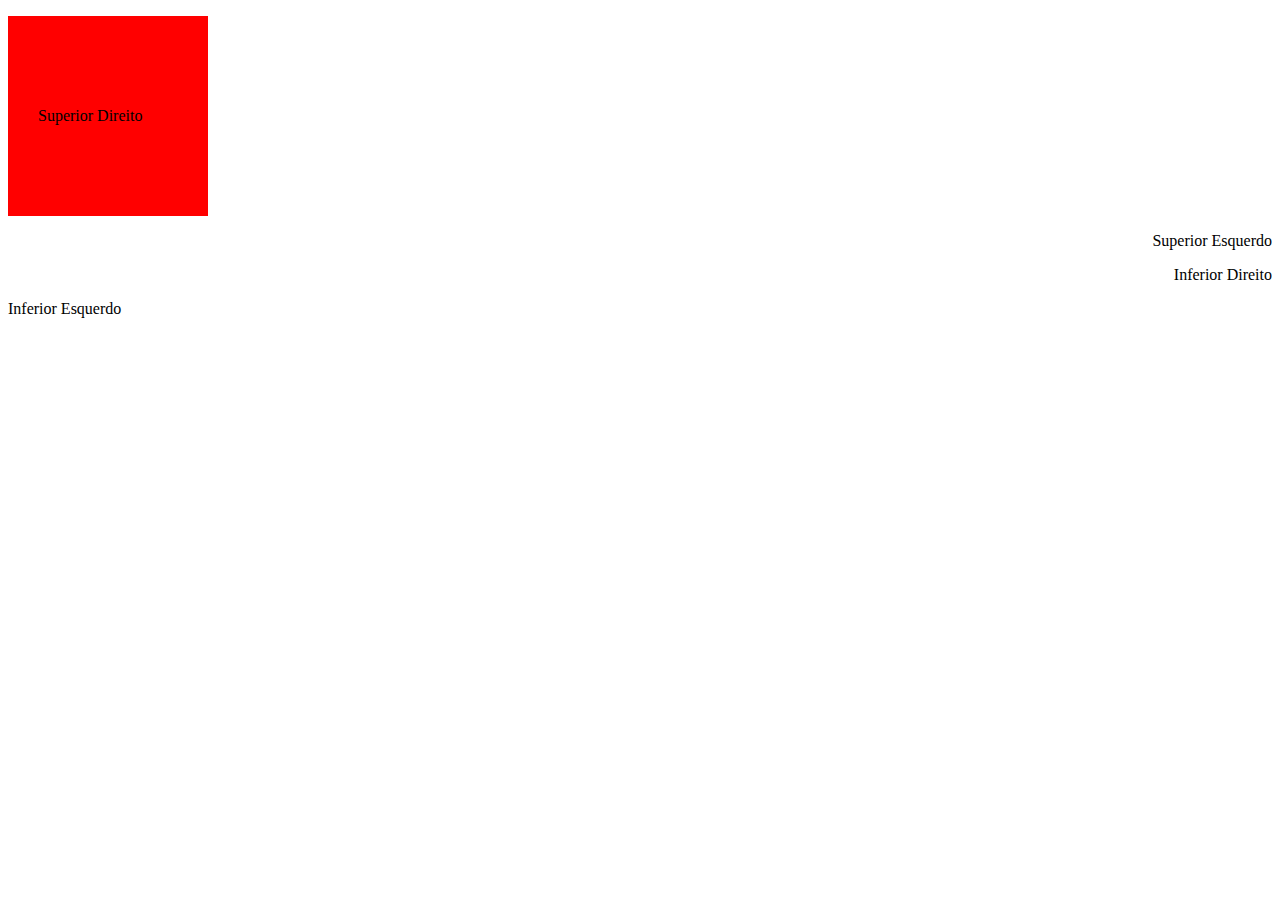
<file: AtividadesHTML/index.html>
<!DOCTYPE html>
<html lang="pt-br">

<head>
    <meta charset="UTF-8">
    <meta http-equiv="X-UA-Compatible" content="IE=edge">
    <meta name="viewport" content="width=device-width, initial-scale=1.0">
    <link rel="stylesheet" href="style.css">
    <title>Exercicio1</title>
</head>

<body>
    <div>
        <p class="sDireita">Superior Direito</p>
        <p class="sEsquerda">Superior Esquerdo</p>
        <p class="iDireita">Inferior Direito</p>
        <p class="iEsquerda">Inferior Esquerdo</p>
    </div>

</body>

</html>
</file>
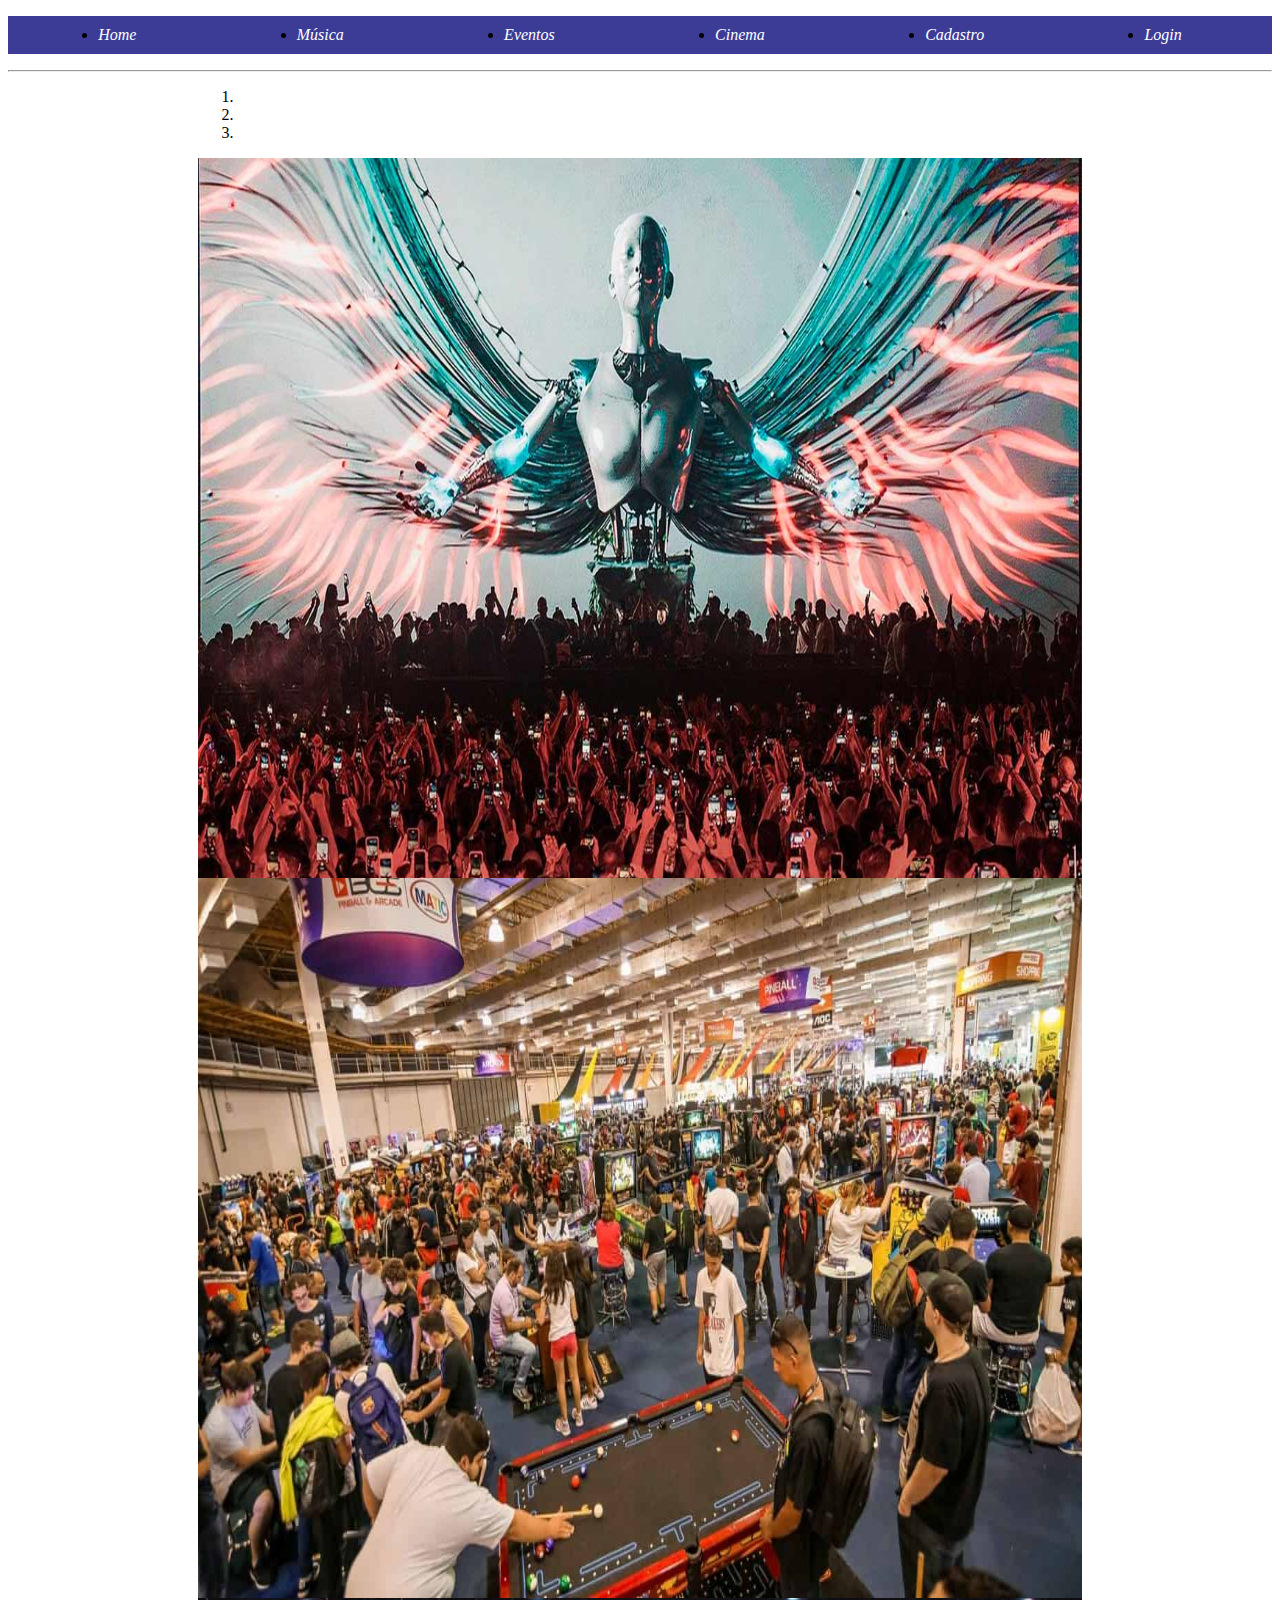
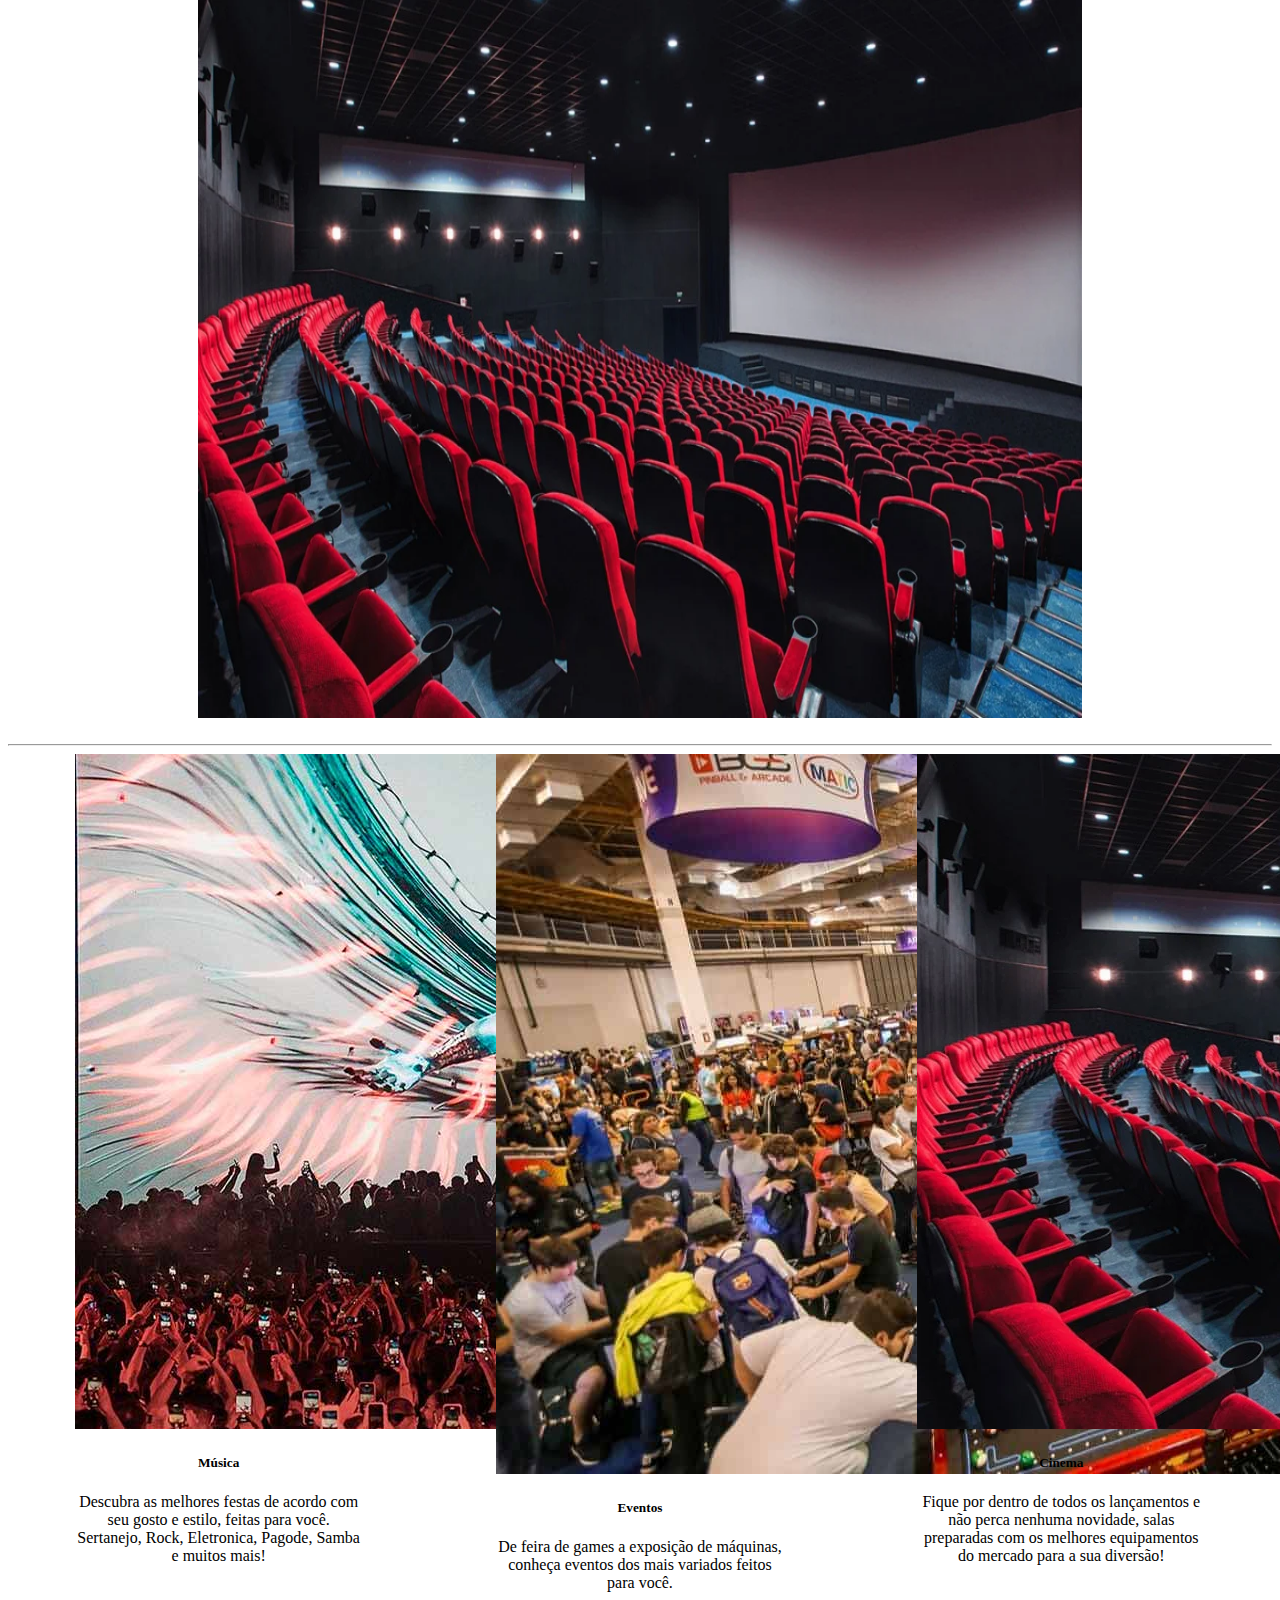
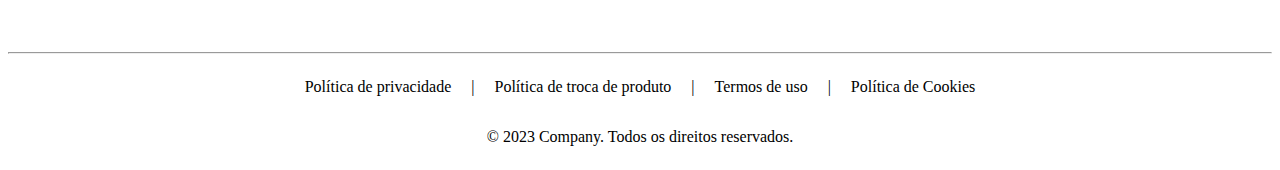
<file: ProjetoLMR/index.html>
<!DOCTYPE html>
<html lang="pt-br">

<head>
    <meta charset="UTF-8">
    <meta http-equiv="X-UA-Compatible" content="IE=edge">
    <meta name="viewport" content="width=device-width, initial-scale=1.0">
    <link rel="stylesheet" href="https://stackpath.bootstrapcdn.com/bootstrap/4.1.3/css/bootstrap.min.css"
        integrity="sha384-MCw98/SFnGE8fJT3GXwEOngsV7Zt27NXFoaoApmYm81iuXoPkFOJwJ8ERdknLPMO" crossorigin="anonymous">
    <link rel="stylesheet" href="style.css">
    <title>Projeto LMR</title>
</head>

<body>

    <ul class="nav">
        <li class="nav-item">
            <a href="index.html">Home</a>
        </li>
        <li class="nav-item">
            <a href="musica.html">Música</a>
        </li>
        <li class="nav-item">
            <a href="eventos.html">Eventos</a>
        </li>
        <li class="nav-item">
            <a href="cinema.html">Cinema</a>
        </li>
        <li class="nav-item">
            <a href="cadastro.html">Cadastro</a>
        </li>
        <li class="nav-item">
            <a href="login.html">Login</a>
        </li>
    </ul>
    <hr>
    <div class="carrosel">
        <div id="carouselExampleIndicators" class="carousel slide" data-ride="carousel">
            <ol class="carousel-indicators">
                <li data-target="#carouselExampleIndicators" data-slide-to="0" class="active"></li>
                <li data-target="#carouselExampleIndicators" data-slide-to="1"></li>
                <li data-target="#carouselExampleIndicators" data-slide-to="2"></li>
            </ol>
            <div class="carousel-inner">
                <div class="carousel-item active">
                    <img class="d" src="img/afterlife.jpg" alt="Primeiro Slide">
                </div>
                <div class="carousel-item">
                    <img class="d" src="img/bgs.jpeg" alt="Segundo Slide">
                </div>
                <div class="carousel-item">
                    <img class="d" src="img/cinema.webp" alt="Terceiro Slide">
                </div>
            </div>
            <a class="carousel-control-prev" href="#carouselExampleIndicators" role="button" data-slide="prev">
                <span class="carousel-control-prev-icon" aria-hidden="true"></span>
                <span class="sr-only">Anterior</span>
            </a>
            <a class="carousel-control-next" href="#carouselExampleIndicators" role="button" data-slide="next">
                <span class="carousel-control-next-icon" aria-hidden="true"></span>
                <span class="sr-only">Próximo</span>
            </a>
        </div>
    </div>

    <hr>
    <div class="cards">
        <div class="card" style="width: 18rem;">
            <img class="card-img-top" src="img/afterlife.jpg" alt="Imagem de capa do card">
            <div class="card-body">
                <h5 class="card-title">Música</h5>
                <p class="card-text">Descubra as melhores festas de acordo com seu gosto e estilo, feitas para você.
                    Sertanejo, Rock, Eletronica, Pagode, Samba e muitos mais!</p><br>
                <a href="musica.html" class="btn btn-primary">Saiba mais</a>
            </div>
        </div>
        <div class="card" style="width: 18rem;">
            <img class="card-img-top" src="img/bgs.jpeg" alt="Imagem de capa do card">
            <div class="card-body">
                <h5 class="card-title">Eventos</h5>
                <p class="card-text">De feira de games a exposição de máquinas, conheça eventos dos mais variados feitos
                    para você.</p><br>
                <a href="eventos.html" class="btn btn-primary">Saiba mais</a>
            </div>
        </div>
        <div class="card" style="width: 18rem;">
            <img class="card-img-top" src="img/cinema.webp" alt="Imagem de capa do card">
            <div class="card-body">
                <h5 class="card-title">Cinema</h5>
                <p class="card-text">Fique por dentro de todos os lançamentos e não perca nenhuma novidade, salas
                    preparadas com os melhores equipamentos do mercado para a sua diversão!</p><br>
                <a href="cinema.html" class="btn btn-primary">Saiba mais</a>
            </div>
        </div>
    </div>
    <hr>
    <div class="lower">
        <p>Política de privacidade</p>
        <p>|</p>
        <p>Política de troca de produto</p>
        <p>|</p>
        <p>Termos de uso</p>
        <p>|</p>
        <p>Política de Cookies</p>
    </div>
    <div class="lower1">
        <p>© 2023 Company. Todos os direitos reservados.</p>
    </div>



</body>
<script src="https://code.jquery.com/jquery-3.3.1.slim.min.js"
    integrity="sha384-q8i/X+965DzO0rT7abK41JStQIAqVgRVzpbzo5smXKp4YfRvH+8abtTE1Pi6jizo"
    crossorigin="anonymous"></script>
<script src="https://cdnjs.cloudflare.com/ajax/libs/popper.js/1.14.3/umd/popper.min.js"
    integrity="sha384-ZMP7rVo3mIykV+2+9J3UJ46jBk0WLaUAdn689aCwoqbBJiSnjAK/l8WvCWPIPm49"
    crossorigin="anonymous"></script>
<script src="https://stackpath.bootstrapcdn.com/bootstrap/4.1.3/js/bootstrap.min.js"
    integrity="sha384-ChfqqxuZUCnJSK3+MXmPNIyE6ZbWh2IMqE241rYiqJxyMiZ6OW/JmZQ5stwEULTy"
    crossorigin="anonymous"></script>

</html>
</file>
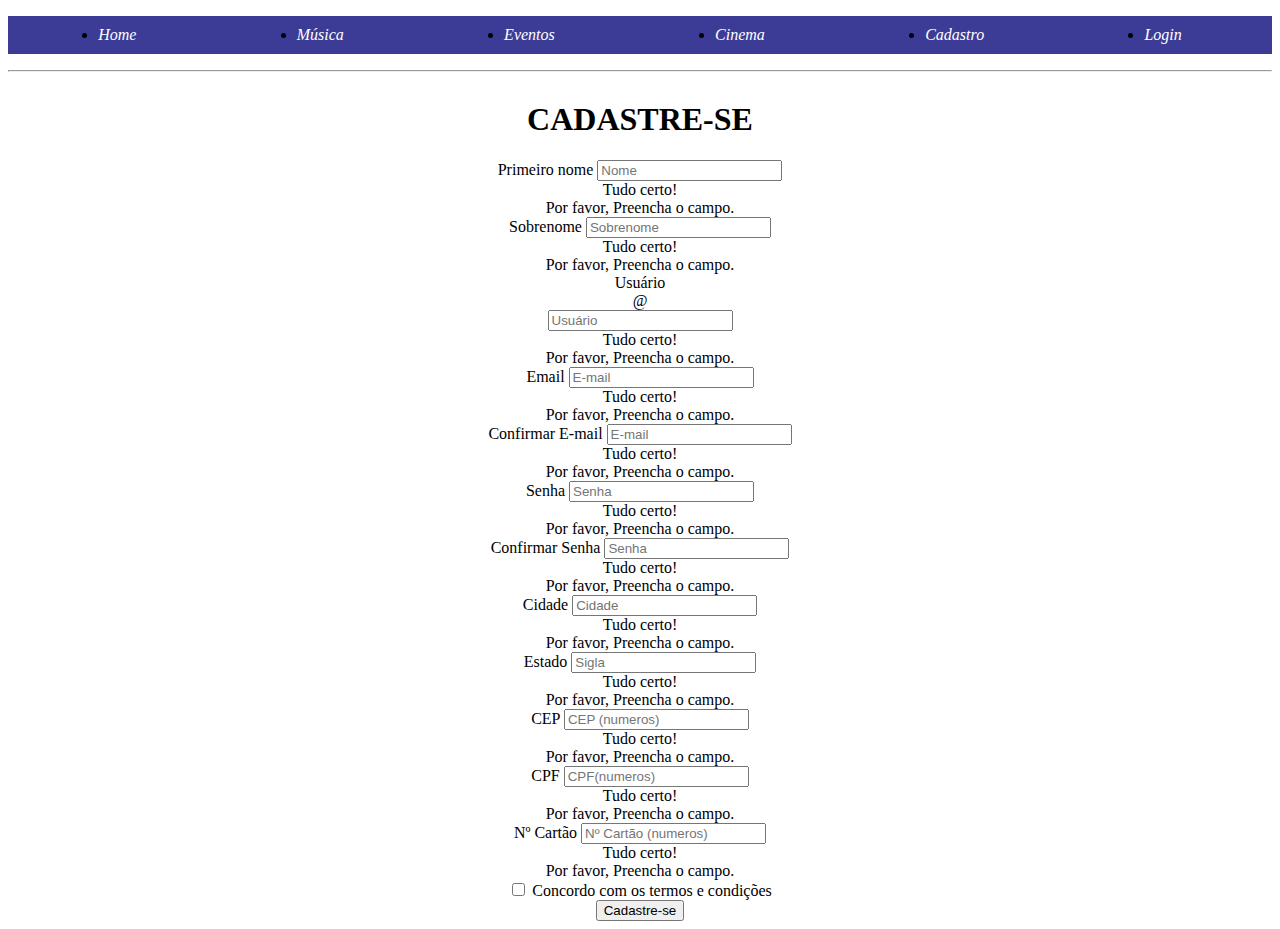
<file: ProjetoLMR/cadastro.html>
<!DOCTYPE html>
<html lang="pt-br">

<head>
    <meta charset="UTF-8">
    <meta http-equiv="X-UA-Compatible" content="IE=edge">
    <meta name="viewport" content="width=device-width, initial-scale=1.0">
    <link rel="stylesheet" href="https://stackpath.bootstrapcdn.com/bootstrap/4.1.3/css/bootstrap.min.css"
        integrity="sha384-MCw98/SFnGE8fJT3GXwEOngsV7Zt27NXFoaoApmYm81iuXoPkFOJwJ8ERdknLPMO" crossorigin="anonymous">
    <link rel="stylesheet" href="style.css">
    <title>Eventos</title>
</head>

<body>
    <ul class="nav">
        <li class="nav-item">
            <a href="index.html">Home</a>
        </li>
        <li class="nav-item">
            <a href="musica.html">Música</a>
        </li>
        <li class="nav-item">
            <a href="eventos.html">Eventos</a>
        </li>
        <li class="nav-item">
            <a href="cinema.html">Cinema</a>
        </li>
        <li class="nav-item">
            <a href="cadastro.html">Cadastro</a>
        </li>
        <li class="nav-item">
            <a href="login.html">Login</a>
        </li>
    </ul>
    <hr>
    <div class="cadastro">
        <form class="needs-validation1" novalidate>
            <h1>CADASTRE-SE</h1>
            <div class="form-row mb-4">
                <div class="col-md-4 mb-3">
                    <label for="pNome">Primeiro nome</label>
                    <input type="text" class="form-control" id="pNome" placeholder="Nome" pattern="[A-Za-z]+" required>
                    <div class="valid-feedback">
                        Tudo certo!
                    </div>
                    <div class="invalid-feedback">
                        Por favor, Preencha o campo.
                    </div>
                </div>
                <div class="col-md-4 mb-3">
                    <label for="sNome">Sobrenome</label>
                    <input type="text" class="form-control" id="sNome" placeholder="Sobrenome" pattern="[A-Za-z]+"
                        required>
                    <div class="valid-feedback">
                        Tudo certo!
                    </div>
                    <div class="invalid-feedback">
                        Por favor, Preencha o campo.
                    </div>
                </div>
                <div class="col-md-4 mb-3">
                    <label for="usuario">Usuário</label>
                    <div class="input-group">
                        <div class="input-group-prepend">
                            <span class="input-group-text" id="arroba">@</span>
                        </div>
                        <input type="text" class="form-control" id="usuario" placeholder="Usuário"
                            aria-describedby="inputGroupPrepend3" pattern="[A-Za-z]+" required>
                        <div class="valid-feedback">
                            Tudo certo!
                        </div>
                        <div class="invalid-feedback">
                            Por favor, Preencha o campo.
                        </div>
                    </div>
                </div>
            </div>
            <div class="form-row">
                <div class="col-md-5 mb-3">
                    <label for="email">Email</label>
                    <input type="email" class="form-control" id="email" placeholder="E-mail" required>
                    <div class="valid-feedback">
                        Tudo certo!
                    </div>
                    <div class="invalid-feedback">
                        Por favor, Preencha o campo.
                    </div>
                </div>
                <div class="col-md7 mb-3">
                    <label for="cEmail">Confirmar E-mail</label>
                    <input type="email" class="form-control" id="cEmail" placeholder="E-mail" onblur="Email()" required>
                    <div class="valid-feedback">
                        Tudo certo!
                    </div>
                    <div class="invalid-feedback">
                        Por favor, Preencha o campo.
                    </div>
                </div>
            </div>
            <div class="form-row">
                <div class="col-md-5 mb-3">
                    <label for="senha">Senha</label>
                    <input type="text" class="form-control" id="senha" placeholder="Senha" required>
                    <div class="valid-feedback">
                        Tudo certo!
                    </div>
                    <div class="invalid-feedback">
                        Por favor, Preencha o campo.
                    </div>
                </div>
                <div class="col-md7 mb-3">
                    <label for="cSenha">Confirmar Senha</label>
                    <input type="password" class="form-control" id="cSenha" placeholder="Senha" onblur="Senha()"
                        required>
                    <div class="valid-feedback">
                        Tudo certo!
                    </div>
                    <div class="invalid-feedback">
                        Por favor, Preencha o campo.
                    </div>
                </div>
            </div>
            <div class="form-row">
                <div class="col-md-5 mb-3">
                    <label for="cidade">Cidade</label>
                    <input type="text" class="form-control" id="cidade" placeholder="Cidade" pattern="[A-Za-z]+"
                        required>
                    <div class="valid-feedback">
                        Tudo certo!
                    </div>
                    <div class="invalid-feedback">
                        Por favor, Preencha o campo.
                    </div>
                </div>
                <div class="col-md-2 mb-3">
                    <label for="estado">Estado</label>
                    <input type="text" class="form-control" id="estado" placeholder="Sigla" pattern="[A-Z]{2}" required>
                    <div class="valid-feedback">
                        Tudo certo!
                    </div>
                    <div class="invalid-feedback">
                        Por favor, Preencha o campo.
                    </div>
                </div>
                <div class="col-md-5 mb-3">
                    <label for="cep">CEP</label>
                    <input type="text" class="form-control" id="cep" placeholder="CEP (numeros)" pattern="[0-9]{8}"
                        required>
                    <div class="valid-feedback">
                        Tudo certo!
                    </div>
                    <div class="invalid-feedback">
                        Por favor, Preencha o campo.
                    </div>
                </div>
            </div>
            <div class="form-row">
                <div class="col-md-6 mb-3">
                    <label for="cpf">CPF</label>
                    <input type="text" class="form-control" id="cpf" placeholder="CPF(numeros)" pattern="[0-9]{11}"
                        required>
                    <div class="valid-feedback">
                        Tudo certo!
                    </div>
                    <div class="invalid-feedback">
                        Por favor, Preencha o campo.
                    </div>
                </div>
                <div class="col-md-6 mb-3">
                    <label for="nCartao">Nº Cartão</label>
                    <input type="text" class="form-control" id="nCartao" placeholder="Nº Cartão (numeros)"
                        pattern="[0-9]{13,16}" required>
                    <div class="valid-feedback">
                        Tudo certo!
                    </div>
                    <div class="invalid-feedback">
                        Por favor, Preencha o campo.
                    </div>
                </div>
            </div>
            <div class="form-group">
                <div class="form-check">
                    <input class="form-check-input is-invalid" type="checkbox" value="" id="termos"
                        onclick="marcarTermos()" required>
                    <label class="form-check-label" for="invalidCheck3">
                        Concordo com os termos e condições
                    </label>
                </div>
            </div>
            <button class="btn btn-primary" type="submit">Cadastre-se</button>
        </form>
    </div>
</body>
<script src="script.js"></script>
<script src="https://code.jquery.com/jquery-3.3.1.slim.min.js"
    integrity="sha384-q8i/X+965DzO0rT7abK41JStQIAqVgRVzpbzo5smXKp4YfRvH+8abtTE1Pi6jizo" crossorigin="anonymous"
    defer></script>
<script src="https://cdnjs.cloudflare.com/ajax/libs/popper.js/1.14.3/umd/popper.min.js"
    integrity="sha384-ZMP7rVo3mIykV+2+9J3UJ46jBk0WLaUAdn689aCwoqbBJiSnjAK/l8WvCWPIPm49"
    crossorigin="anonymous"></script>
<script src="https://stackpath.bootstrapcdn.com/bootstrap/4.1.3/js/bootstrap.min.js"
    integrity="sha384-ChfqqxuZUCnJSK3+MXmPNIyE6ZbWh2IMqE241rYiqJxyMiZ6OW/JmZQ5stwEULTy"
    crossorigin="anonymous"></script>

</html>
</file>
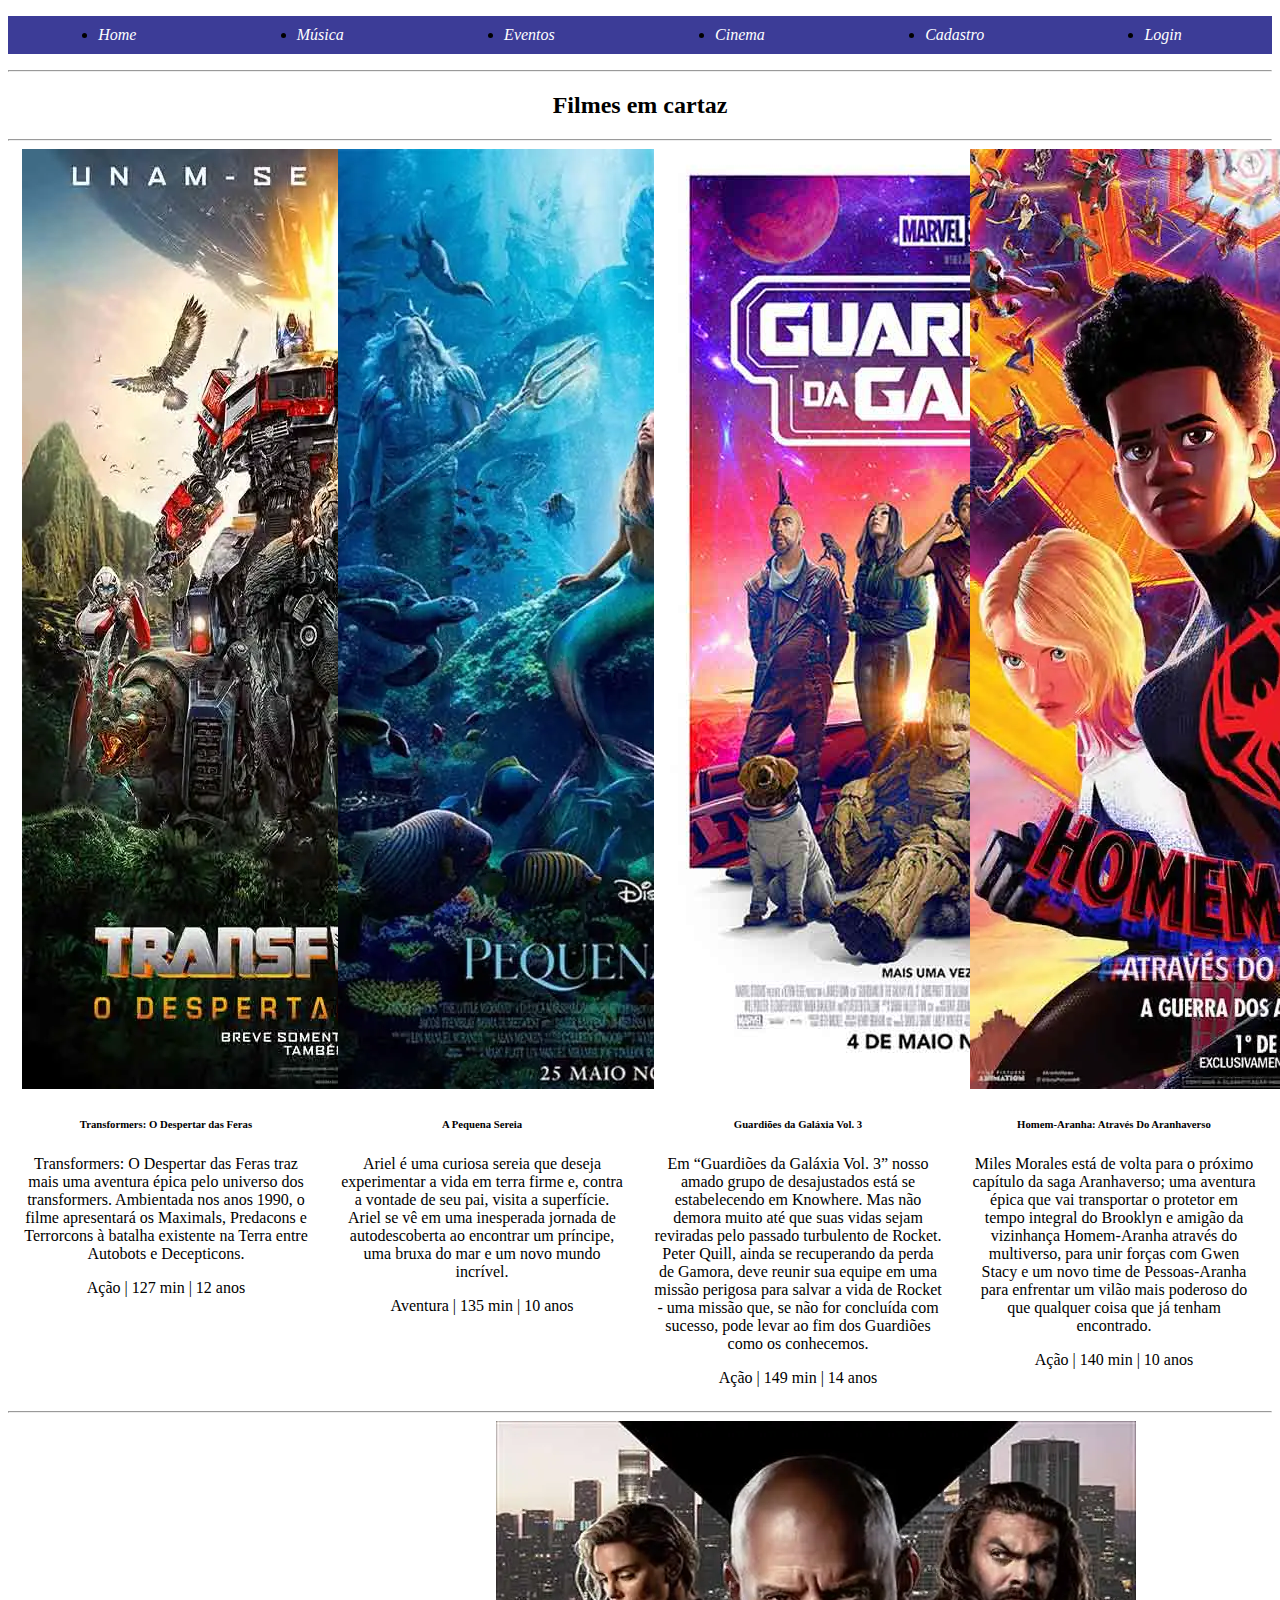
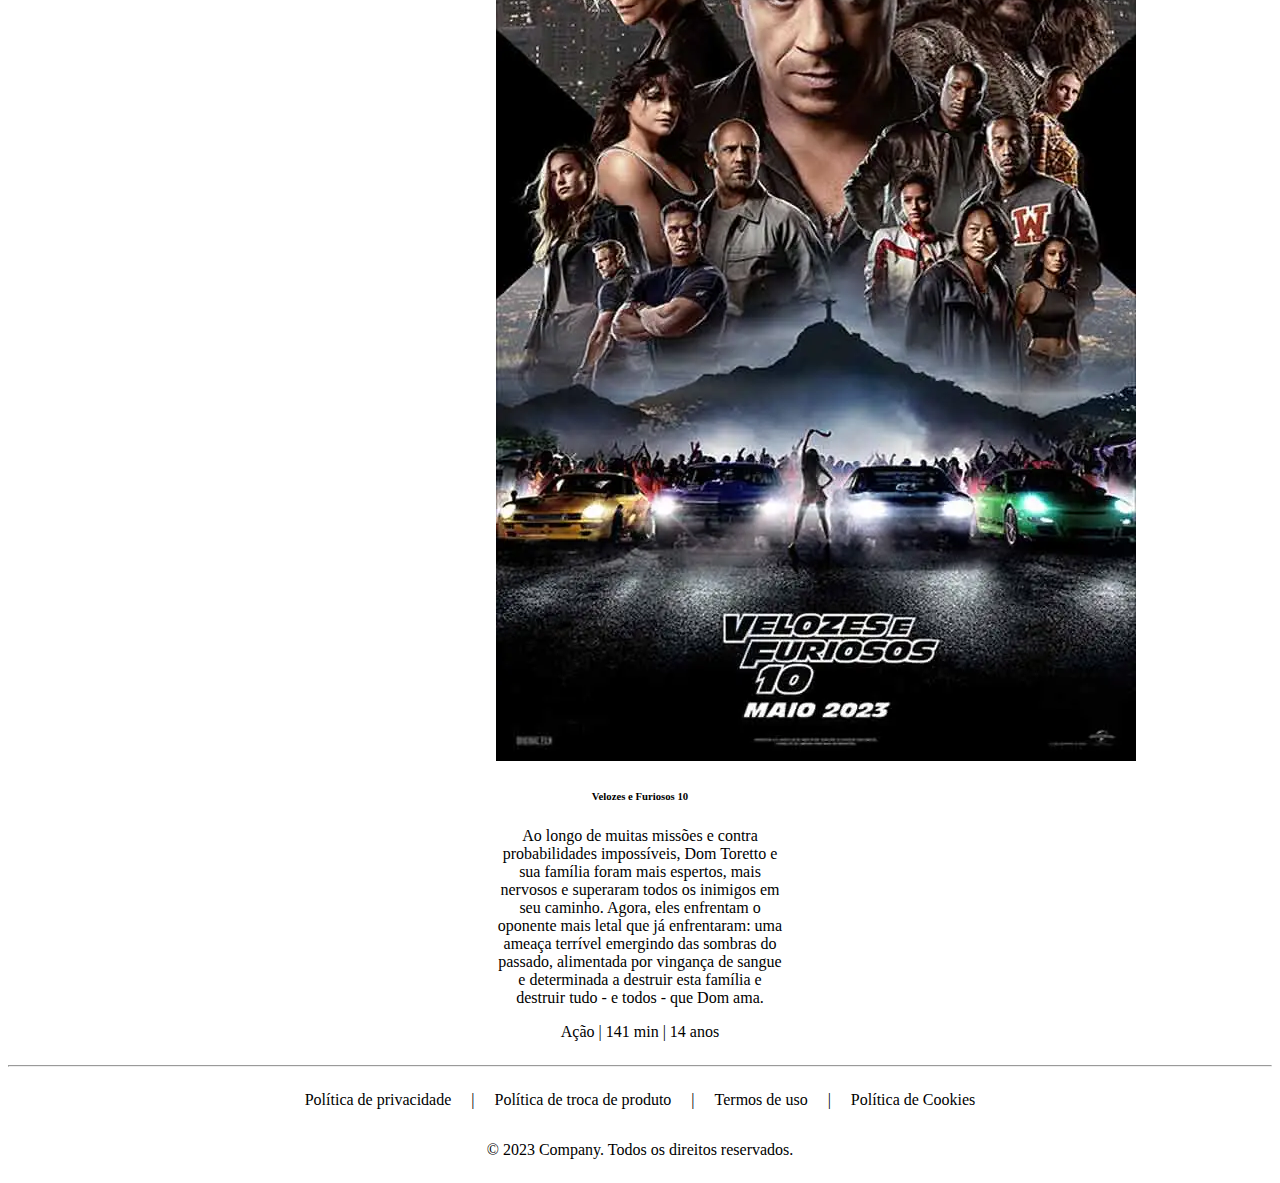
<file: ProjetoLMR/cinema.html>
<!DOCTYPE html>
<html lang="pt-br">

<head>
    <meta charset="UTF-8">
    <meta http-equiv="X-UA-Compatible" content="IE=edge">
    <meta name="viewport" content="width=device-width, initial-scale=1.0">
    <link rel="stylesheet" href="https://stackpath.bootstrapcdn.com/bootstrap/4.1.3/css/bootstrap.min.css"
        integrity="sha384-MCw98/SFnGE8fJT3GXwEOngsV7Zt27NXFoaoApmYm81iuXoPkFOJwJ8ERdknLPMO" crossorigin="anonymous">
    <link rel="stylesheet" href="style.css">
    <title>Cinema</title>
</head>

<body>
    <ul class="nav">
        <li class="nav-item">
            <a href="index.html">Home</a>
        </li>
        <li class="nav-item">
            <a href="musica.html">Música</a>
        </li>
        <li class="nav-item">
            <a href="eventos.html">Eventos</a>
        </li>
        <li class="nav-item">
            <a href="cinema.html">Cinema</a>
        </li>
        <li class="nav-item">
            <a href="cadastro.html">Cadastro</a>
        </li>
        <li class="nav-item">
            <a href="login.html">Login</a>
        </li>
    </ul>
    <hr>
    <h2>Filmes em cartaz</h2>
    <hr>
    <div class="cards-musica">
        <div class="card" style="width: 18rem;">
            <img src="img/cine1.webp" class="card-img-top" alt="...">
            <div class="card-body">
                <h6>Transformers: O Despertar das Feras</h6>
                <p class="card-text">Transformers: O Despertar das Feras traz mais uma aventura épica pelo universo dos
                    transformers. Ambientada nos anos 1990, o filme apresentará os Maximals, Predacons e Terrorcons à
                    batalha existente na Terra entre Autobots e Decepticons.</p>
                <p>Ação | 127 min | 12 anos</p>
            </div>
        </div>
        <div class="card" style="width: 18rem;">
            <img src="img/cine2.webp" class="card-img-top" alt="...">
            <div class="card-body">
                <h6>A Pequena Sereia</h6>
                <p class="card-text">Ariel é uma curiosa sereia que deseja experimentar a vida em terra firme e, contra
                    a vontade de seu pai, visita a superfície. Ariel se vê em uma inesperada jornada de autodescoberta
                    ao encontrar um príncipe, uma bruxa do mar e um novo mundo incrível.</p>
                <p>Aventura | 135 min | 10 anos</p>
            </div>
        </div>
        <div class="card" style="width: 18rem;">
            <img src="img/cine3.jpg" class="card-img-top" alt="...">
            <div class="card-body">
                <h6>Guardiões da Galáxia Vol. 3</h6>
                <p class="card-text">Em “Guardiões da Galáxia Vol. 3” nosso amado grupo de desajustados está se
                    estabelecendo em Knowhere. Mas não demora muito até que suas vidas sejam reviradas pelo passado
                    turbulento de Rocket. Peter Quill, ainda se recuperando da perda de Gamora, deve reunir sua equipe
                    em uma missão perigosa para salvar a vida de Rocket - uma missão que, se não for concluída com
                    sucesso, pode levar ao fim dos Guardiões como os conhecemos.</p>
                <p>Ação | 149 min | 14 anos</p>
            </div>
        </div>
        <div class="card" style="width: 18rem;">
            <img src="img/cine4.webp" class="card-img-top" alt="...">
            <div class="card-body">
                <h6>Homem-Aranha: Através Do Aranhaverso</h6>
                <p class="card-text">Miles Morales está de volta para o próximo capítulo da saga Aranhaverso; uma
                    aventura épica que vai transportar o protetor em tempo integral do Brooklyn e amigão da vizinhança
                    Homem-Aranha através do multiverso, para unir forças com Gwen Stacy e um novo time de Pessoas-Aranha
                    para enfrentar um vilão mais poderoso do que qualquer coisa que já tenham encontrado.</p>
                <p>Ação | 140 min | 10 anos</p>
            </div>
        </div>
    </div>
    <hr>
    <div class="cards-musica">
        <div class="card" style="width: 18rem;">
            <img src="img/cine5.webp" class="card-img-top" alt="...">
            <div class="card-body">
                <h6>Velozes e Furiosos 10</h6>
                <p class="card-text">Ao longo de muitas missões e contra probabilidades impossíveis, Dom Toretto e sua
                    família foram mais espertos, mais nervosos e superaram todos os inimigos em seu caminho. Agora, eles
                    enfrentam o oponente mais letal que já enfrentaram: uma ameaça terrível emergindo das sombras do
                    passado, alimentada por vingança de sangue e determinada a destruir esta família e destruir tudo - e
                    todos - que Dom ama.</p>
                <p>Ação | 141 min | 14 anos</p>
            </div>
        </div>
    </div>
    <hr>
    <div class="lower">
        <p>Política de privacidade</p>
        <p>|</p>
        <p>Política de troca de produto</p>
        <p>|</p>
        <p>Termos de uso</p>
        <p>|</p>
        <p>Política de Cookies</p>
    </div>
    <div class="lower1">
        <p>© 2023 Company. Todos os direitos reservados.</p>
    </div>

</body>
<script src="https://code.jquery.com/jquery-3.3.1.slim.min.js"
    integrity="sha384-q8i/X+965DzO0rT7abK41JStQIAqVgRVzpbzo5smXKp4YfRvH+8abtTE1Pi6jizo"
    crossorigin="anonymous"></script>
<script src="https://cdnjs.cloudflare.com/ajax/libs/popper.js/1.14.3/umd/popper.min.js"
    integrity="sha384-ZMP7rVo3mIykV+2+9J3UJ46jBk0WLaUAdn689aCwoqbBJiSnjAK/l8WvCWPIPm49"
    crossorigin="anonymous"></script>
<script src="https://stackpath.bootstrapcdn.com/bootstrap/4.1.3/js/bootstrap.min.js"
    integrity="sha384-ChfqqxuZUCnJSK3+MXmPNIyE6ZbWh2IMqE241rYiqJxyMiZ6OW/JmZQ5stwEULTy"
    crossorigin="anonymous"></script>

</html>
</file>
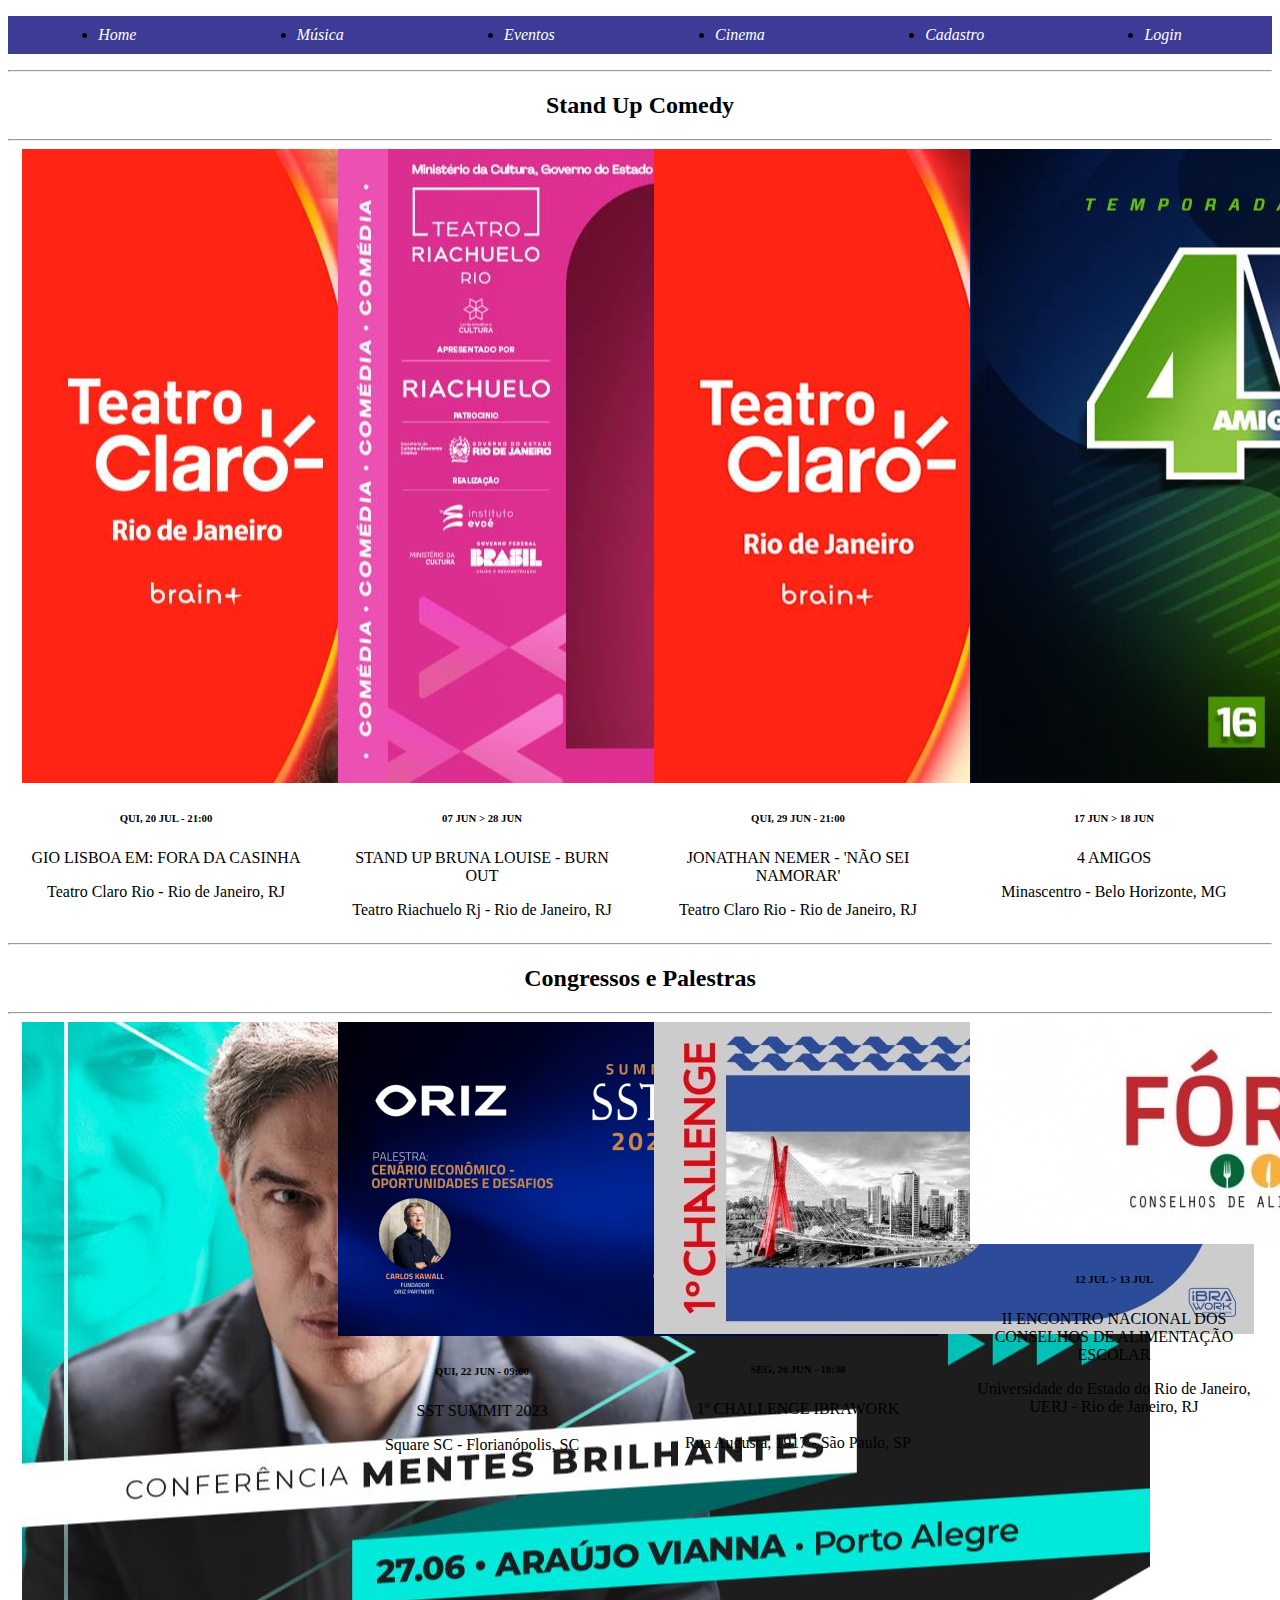
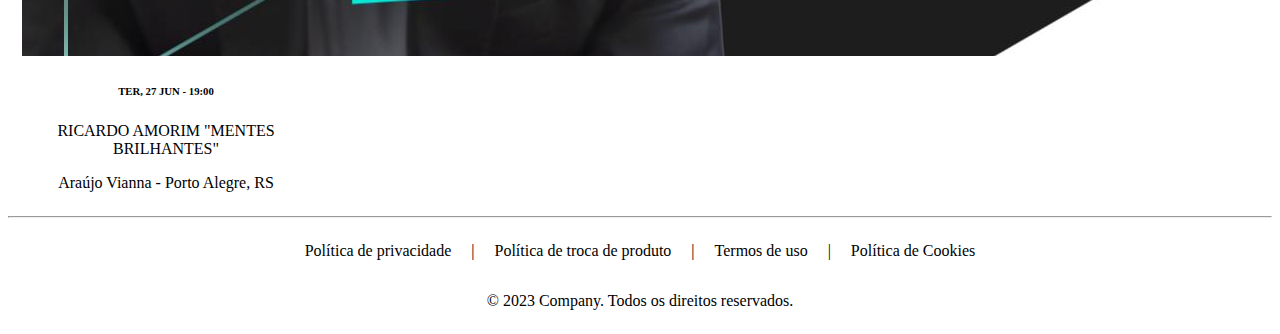
<file: ProjetoLMR/eventos.html>
<!DOCTYPE html>
<html lang="pt-br">

<head>
    <meta charset="UTF-8">
    <meta http-equiv="X-UA-Compatible" content="IE=edge">
    <meta name="viewport" content="width=device-width, initial-scale=1.0">
    <link rel="stylesheet" href="https://stackpath.bootstrapcdn.com/bootstrap/4.1.3/css/bootstrap.min.css"
        integrity="sha384-MCw98/SFnGE8fJT3GXwEOngsV7Zt27NXFoaoApmYm81iuXoPkFOJwJ8ERdknLPMO" crossorigin="anonymous">
    <link rel="stylesheet" href="style.css">
    <title>Eventos</title>
</head>

<body>
    <ul class="nav">
        <li class="nav-item">
            <a href="index.html">Home</a>
        </li>
        <li class="nav-item">
            <a href="musica.html">Música</a>
        </li>
        <li class="nav-item">
            <a href="eventos.html">Eventos</a>
        </li>
        <li class="nav-item">
            <a href="cinema.html">Cinema</a>
        </li>
        <li class="nav-item">
            <a href="cadastro.html">Cadastro</a>
        </li>
        <li class="nav-item">
            <a href="login.html">Login</a>
        </li>
    </ul>
    <hr>
    <h2>Stand Up Comedy</h2>
    <hr>
    <div class="cards-musica">
        <div class="card" style="width: 18rem;">
            <img src="img/stand1.webp" class="card-img-top" alt="...">
            <div class="card-body">
                <h6>QUI, 20 JUL - 21:00</h6>
                <p class="card-text">GIO LISBOA EM: FORA DA CASINHA</p>
                <p>Teatro Claro Rio - Rio de Janeiro, RJ</p>
            </div>
        </div>
        <div class="card" style="width: 18rem;">
            <img src="img/stand2.webp" class="card-img-top" alt="...">
            <div class="card-body">
                <h6>07 JUN > 28 JUN</h6>
                <p class="card-text">STAND UP BRUNA LOUISE - BURN OUT</p>
                <p>Teatro Riachuelo Rj - Rio de Janeiro, RJ</p>
            </div>
        </div>
        <div class="card" style="width: 18rem;">
            <img src="img/stand3.webp" class="card-img-top" alt="...">
            <div class="card-body">
                <h6>QUI, 29 JUN - 21:00</h6>
                <p class="card-text">JONATHAN NEMER - 'NÃO SEI NAMORAR'</p>
                <p>Teatro Claro Rio - Rio de Janeiro, RJ</p>
            </div>
        </div>
        <div class="card" style="width: 18rem;">
            <img src="img/stand4.jpeg" class="card-img-top" alt="...">
            <div class="card-body">
                <h6>17 JUN > 18 JUN</h6>
                <p class="card-text">4 AMIGOS</p>
                <p>Minascentro - Belo Horizonte, MG</p>
            </div>
        </div>
    </div>
    <hr>
    <h2>Congressos e Palestras</h2>
    <hr>
    <div class="cards-musica">
        <div class="card" style="width: 18rem;">
            <img src="img/evento1.webp" class="card-img-top" alt="...">
            <div class="card-body">
                <h6>TER, 27 JUN - 19:00</h6>
                <p class="card-text">RICARDO AMORIM "MENTES BRILHANTES"</p>
                <p>Araújo Vianna - Porto Alegre, RS</p>
            </div>
        </div>
        <div class="card" style="width: 18rem;">
            <img src="img/evento2.png" class="card-img-top" alt="...">
            <div class="card-body">
                <h6>QUI, 22 JUN - 09:00</h6>
                <p class="card-text">SST SUMMIT 2023</p>
                <p>Square SC - Florianópolis, SC</p>
            </div>
        </div>
        <div class="card" style="width: 18rem;">
            <img src="img/evento3.jpg" class="card-img-top" alt="...">
            <div class="card-body">
                <h6>SEG, 26 JUN - 18:30</h6>
                <p class="card-text">1º CHALLENGE IBRAWORK</p>
                <p>Rua Augusta, 1917 - São Paulo, SP</p>
            </div>
        </div>
        <div class="card" style="width: 18rem;">
            <img src="img/evento4.jpg" class="card-img-top" alt="...">
            <div class="card-body">
                <h6>12 JUL > 13 JUL</h6>
                <p class="card-text">II ENCONTRO NACIONAL DOS CONSELHOS DE ALIMENTAÇÃO ESCOLAR</p>
                <p>Universidade do Estado do Rio de Janeiro, UERJ - Rio de Janeiro, RJ</p>
            </div>
        </div>
    </div>
    <hr>
    <div class="lower">
        <p>Política de privacidade</p>
        <p>|</p>
        <p>Política de troca de produto</p>
        <p>|</p>
        <p>Termos de uso</p>
        <p>|</p>
        <p>Política de Cookies</p>
    </div>
    <div class="lower1">
        <p>© 2023 Company. Todos os direitos reservados.</p>
    </div>

</body>
<script src="https://code.jquery.com/jquery-3.3.1.slim.min.js"
    integrity="sha384-q8i/X+965DzO0rT7abK41JStQIAqVgRVzpbzo5smXKp4YfRvH+8abtTE1Pi6jizo"
    crossorigin="anonymous"></script>
<script src="https://cdnjs.cloudflare.com/ajax/libs/popper.js/1.14.3/umd/popper.min.js"
    integrity="sha384-ZMP7rVo3mIykV+2+9J3UJ46jBk0WLaUAdn689aCwoqbBJiSnjAK/l8WvCWPIPm49"
    crossorigin="anonymous"></script>
<script src="https://stackpath.bootstrapcdn.com/bootstrap/4.1.3/js/bootstrap.min.js"
    integrity="sha384-ChfqqxuZUCnJSK3+MXmPNIyE6ZbWh2IMqE241rYiqJxyMiZ6OW/JmZQ5stwEULTy"
    crossorigin="anonymous"></script>

</html>
</file>
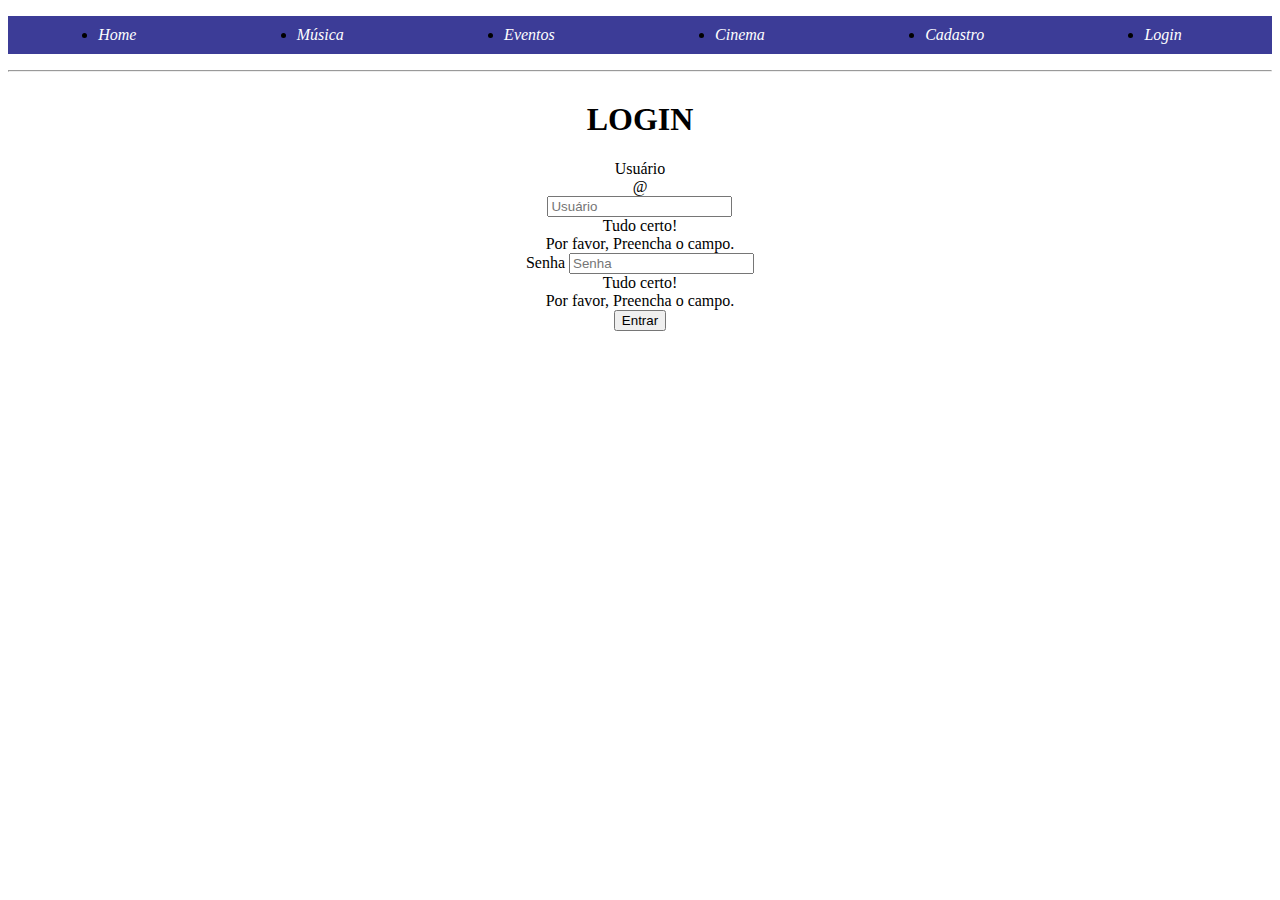
<file: ProjetoLMR/login.html>
<!DOCTYPE html>
<html lang="pt-br">

<head>
    <meta charset="UTF-8">
    <meta http-equiv="X-UA-Compatible" content="IE=edge">
    <meta name="viewport" content="width=device-width, initial-scale=1.0">
    <link rel="stylesheet" href="https://stackpath.bootstrapcdn.com/bootstrap/4.1.3/css/bootstrap.min.css"
        integrity="sha384-MCw98/SFnGE8fJT3GXwEOngsV7Zt27NXFoaoApmYm81iuXoPkFOJwJ8ERdknLPMO" crossorigin="anonymous">
    <link rel="stylesheet" href="style.css">
    <title>Eventos</title>
</head>

<body>
    <ul class="nav">
        <li class="nav-item">
            <a href="index.html">Home</a>
        </li>
        <li class="nav-item">
            <a href="musica.html">Música</a>
        </li>
        <li class="nav-item">
            <a href="eventos.html">Eventos</a>
        </li>
        <li class="nav-item">
            <a href="cinema.html">Cinema</a>
        </li>
        <li class="nav-item">
            <a href="cadastro.html">Cadastro</a>
        </li>
        <li class="nav-item">
            <a href="login.html">Login</a>
        </li>
    </ul>
    <hr>
    <div class="login">
        <form class="needs-validation1" novalidate>
            <h1>LOGIN</h1>
            <div class="form-row mb-4">
                <div class="col-md-10 mb-3">
                    <label for="usuario">Usuário</label>
                    <div class="input-group">
                        <div class="input-group-prepend">
                            <span class="input-group-text" id="arroba">@</span>
                        </div>
                        <input type="text" class="form-control" id="usuario" placeholder="Usuário"
                            aria-describedby="inputGroupPrepend3" pattern="[A-Za-z]+" required>
                        <div class="valid-feedback">
                            Tudo certo!
                        </div>
                        <div class="invalid-feedback">
                            Por favor, Preencha o campo.
                        </div>
                    </div>
                </div>
                <div class="col-md-10 mb-3">
                    <label for="senha">Senha</label>
                    <input type="password" class="form-control" id="senha" placeholder="Senha" required>
                    <div class="valid-feedback">
                        Tudo certo!
                    </div>
                    <div class="invalid-feedback">
                        Por favor, Preencha o campo.
                    </div>
                </div>
            </div>
            <button class="btn btn-primary" type="submit" onclick="Login()">Entrar </button>
            <br>
            <a class="textologin" href="cadastro.html">Não possui uma conta? Cadastre-se</a>
    </div>
    </div>
</body>
<script src="script.js"></script>
<script src="https://code.jquery.com/jquery-3.3.1.slim.min.js"
    integrity="sha384-q8i/X+965DzO0rT7abK41JStQIAqVgRVzpbzo5smXKp4YfRvH+8abtTE1Pi6jizo" crossorigin="anonymous"
    defer></script>
<script src="https://cdnjs.cloudflare.com/ajax/libs/popper.js/1.14.3/umd/popper.min.js"
    integrity="sha384-ZMP7rVo3mIykV+2+9J3UJ46jBk0WLaUAdn689aCwoqbBJiSnjAK/l8WvCWPIPm49"
    crossorigin="anonymous"></script>
<script src="https://stackpath.bootstrapcdn.com/bootstrap/4.1.3/js/bootstrap.min.js"
    integrity="sha384-ChfqqxuZUCnJSK3+MXmPNIyE6ZbWh2IMqE241rYiqJxyMiZ6OW/JmZQ5stwEULTy"
    crossorigin="anonymous"></script>

</html>
</file>
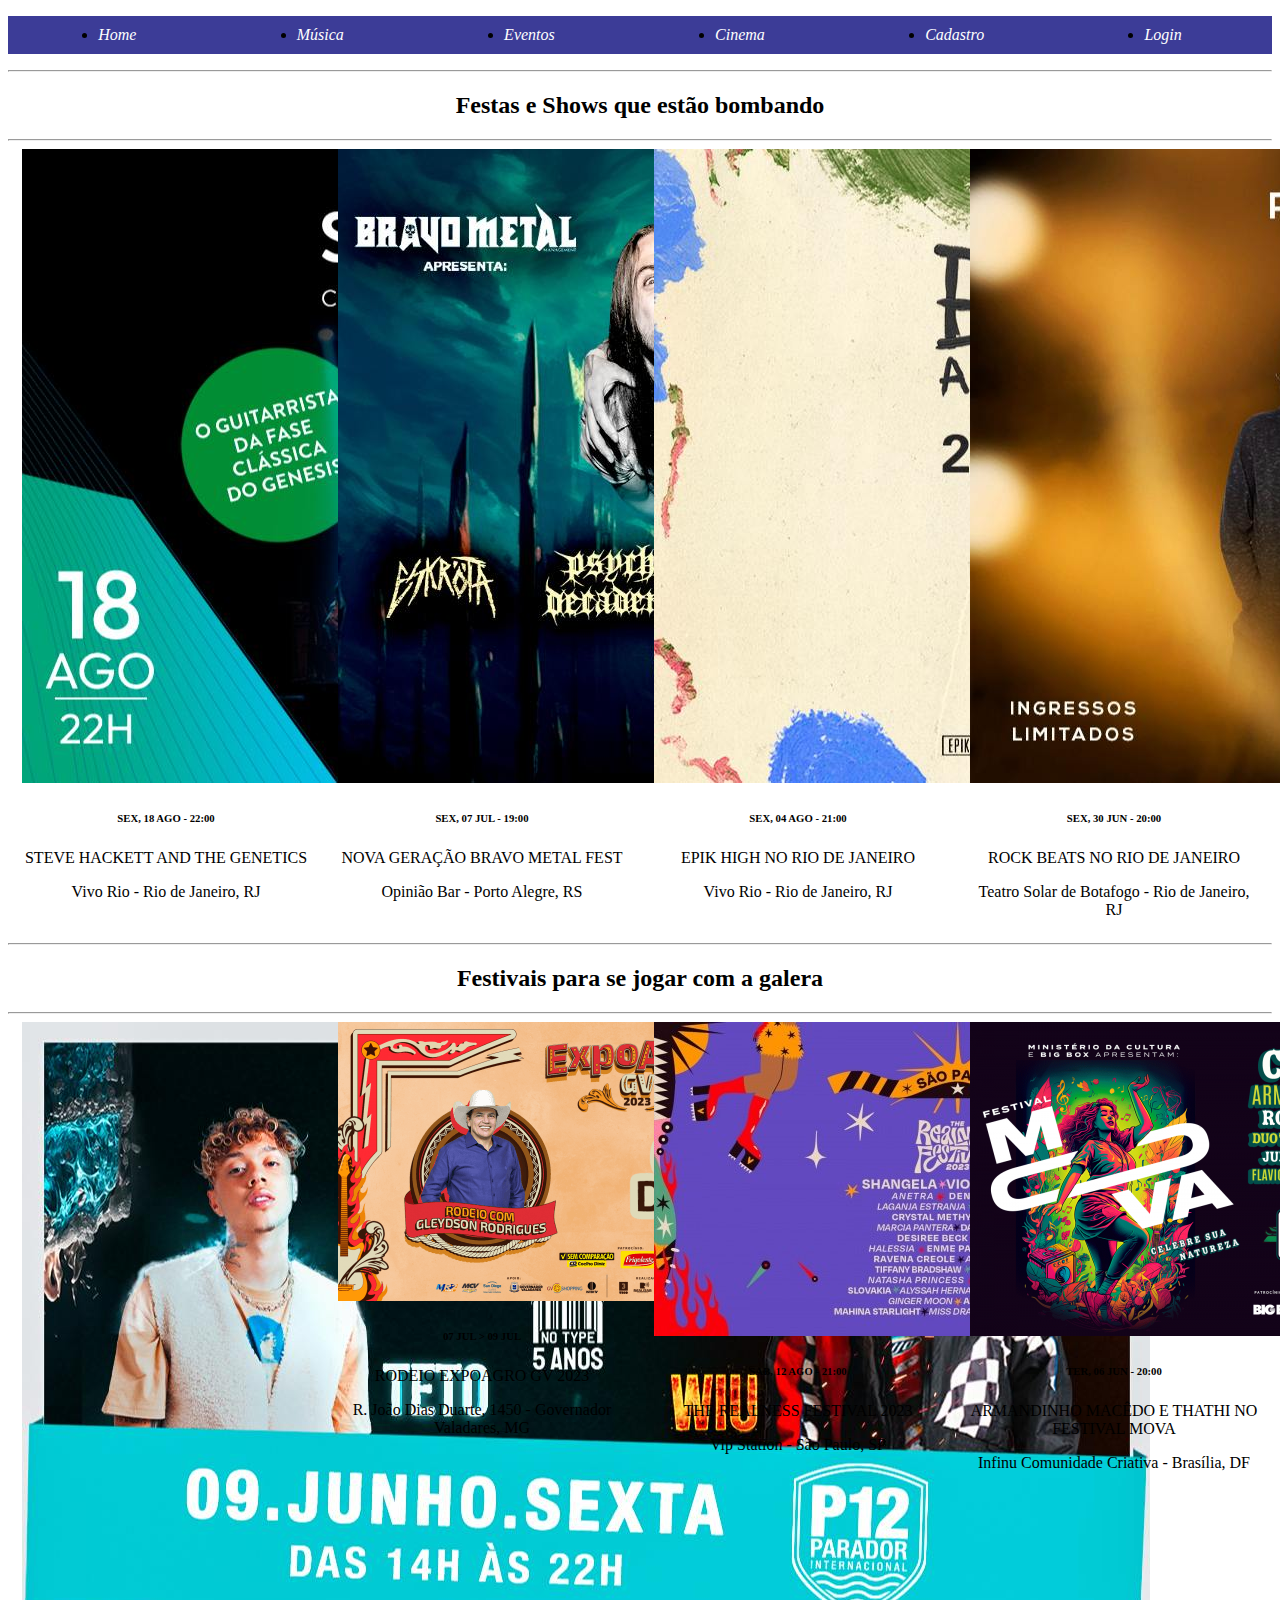
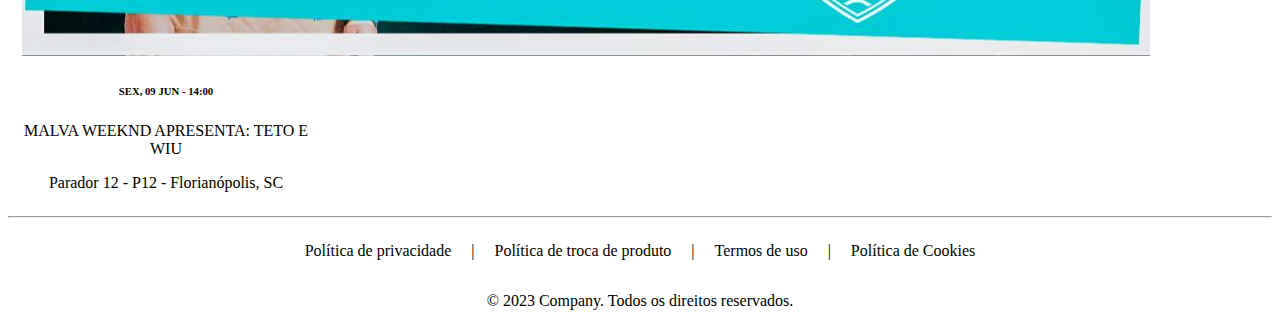
<file: ProjetoLMR/musica.html>
<!DOCTYPE html>
<html lang="pt-br">

<head>
    <meta charset="UTF-8">
    <meta http-equiv="X-UA-Compatible" content="IE=edge">
    <meta name="viewport" content="width=device-width, initial-scale=1.0">
    <link rel="stylesheet" href="https://stackpath.bootstrapcdn.com/bootstrap/4.1.3/css/bootstrap.min.css"
        integrity="sha384-MCw98/SFnGE8fJT3GXwEOngsV7Zt27NXFoaoApmYm81iuXoPkFOJwJ8ERdknLPMO" crossorigin="anonymous">
    <link rel="stylesheet" href="style.css">
    <title>Músicas</title>
</head>

<body>
    <ul class="nav">
        <li class="nav-item">
            <a href="index.html">Home</a>
        </li>
        <li class="nav-item">
            <a href="musica.html">Música</a>
        </li>
        <li class="nav-item">
            <a href="eventos.html">Eventos</a>
        </li>
        <li class="nav-item">
            <a href="cinema.html">Cinema</a>
        </li>
        <li class="nav-item">
            <a href="cadastro.html">Cadastro</a>
        </li>
        <li class="nav-item">
            <a href="login.html">Login</a>
        </li>
    </ul>
    <hr>
    <h2>Festas e Shows que estão bombando</h2>
    <hr>
    <div class="cards-musica">
        <div class="card" style="width: 18rem;">
            <img src="img/musica1.jpeg" class="card-img-top" alt="...">
            <div class="card-body">
                <h6>SEX, 18 AGO - 22:00</h6>
                <p class="card-text">STEVE HACKETT AND THE GENETICS</p>
                <p>Vivo Rio - Rio de Janeiro, RJ</p>
            </div>
        </div>
        <div class="card" style="width: 18rem;">
            <img src="img/musica2.webp" class="card-img-top" alt="...">
            <div class="card-body">
                <h6>SEX, 07 JUL - 19:00</h6>
                <p class="card-text">NOVA GERAÇÃO BRAVO METAL FEST</p>
                <p>Opinião Bar - Porto Alegre, RS</p>
            </div>
        </div>
        <div class="card" style="width: 18rem;">
            <img src="img/musica3.webp" class="card-img-top" alt="...">
            <div class="card-body">
                <h6>SEX, 04 AGO - 21:00</h6>
                <p class="card-text">EPIK HIGH NO RIO DE JANEIRO</p>
                <p>Vivo Rio - Rio de Janeiro, RJ</p>
            </div>
        </div>
        <div class="card" style="width: 18rem;">
            <img src="img/musica4.webp" class="card-img-top" alt="...">
            <div class="card-body">
                <h6>SEX, 30 JUN - 20:00</h6>
                <p class="card-text">ROCK BEATS NO RIO DE JANEIRO</p>
                <p>Teatro Solar de Botafogo - Rio de Janeiro, RJ</p>
            </div>
        </div>
    </div>
    <hr>
    <h2>Festivais para se jogar com a galera</h2>
    <hr>
    <div class="cards-musica">
        <div class="card" style="width: 18rem;">
            <img src="img/festival1.webp" class="card-img-top" alt="...">
            <div class="card-body">
                <h6>SEX, 09 JUN - 14:00</h6>
                <p class="card-text">MALVA WEEKND APRESENTA: TETO E WIU</p>
                <p>Parador 12 - P12 - Florianópolis, SC</p>
            </div>
        </div>
        <div class="card" style="width: 18rem;">
            <img src="img/festival2.png" class="card-img-top" alt="...">
            <div class="card-body">
                <h6>07 JUL > 09 JUL</h6>
                <p class="card-text">RODEIO EXPOAGRO GV 2023</p>
                <p>R. João Dias Duarte, 1450 - Governador Valadares, MG</p>
            </div>
        </div>
        <div class="card" style="width: 18rem;">
            <img src="img/festival3.jpg" class="card-img-top" alt="...">
            <div class="card-body">
                <h6>SAB, 12 AGO - 21:00</h6>
                <p class="card-text">THE REALNESS FESTIVAL 2023</p>
                <p>Vip Station - São Paulo, SP</p>
            </div>
        </div>
        <div class="card" style="width: 18rem;">
            <img src="img/festival4.png" class="card-img-top" alt="...">
            <div class="card-body">
                <h6>TER, 06 JUN - 20:00</h6>
                <p class="card-text">ARMANDINHO MACÊDO E THATHI NO FESTIVAL MOVA</p>
                <p>Infinu Comunidade Criativa - Brasília, DF</p>
            </div>
        </div>
    </div>
    <hr>
    <div class="lower">
        <p>Política de privacidade</p>
        <p>|</p>
        <p>Política de troca de produto</p>
        <p>|</p>
        <p>Termos de uso</p>
        <p>|</p>
        <p>Política de Cookies</p>
    </div>
    <div class="lower1">
        <p>© 2023 Company. Todos os direitos reservados.</p>
    </div>

</body>
<script src="https://code.jquery.com/jquery-3.3.1.slim.min.js"
    integrity="sha384-q8i/X+965DzO0rT7abK41JStQIAqVgRVzpbzo5smXKp4YfRvH+8abtTE1Pi6jizo"
    crossorigin="anonymous"></script>
<script src="https://cdnjs.cloudflare.com/ajax/libs/popper.js/1.14.3/umd/popper.min.js"
    integrity="sha384-ZMP7rVo3mIykV+2+9J3UJ46jBk0WLaUAdn689aCwoqbBJiSnjAK/l8WvCWPIPm49"
    crossorigin="anonymous"></script>
<script src="https://stackpath.bootstrapcdn.com/bootstrap/4.1.3/js/bootstrap.min.js"
    integrity="sha384-ChfqqxuZUCnJSK3+MXmPNIyE6ZbWh2IMqE241rYiqJxyMiZ6OW/JmZQ5stwEULTy"
    crossorigin="anonymous"></script>

</html>
</file>
<file: AtividadesHTML/style.css>
* {
    border: 0;
    padding: 0;
    box-sizing: border-box;
}

.sDireita {
    display: flex;
    justify-content: flex-start;
    padding: 30px;
    width: 200px;
    height: 200px;
    background-color: red;
    align-items: center;
}

.sEsquerda {
    display: flex;
    justify-content: flex-end;
    align-items: flex-start;
}

.iDireita{
    display: flex;
    flex-direction: column;
    justify-content: flex-start;
    align-items: flex-end;
}
</file>
<file: ProjetoLMR/style.css>
.nav {
    display: flex;
    justify-content: space-around;
    background-color: rgb(60, 60, 151);
    font-style: italic;
    padding: 10px;
}

a {
    text-decoration: none;
    color: white;
}

.d {
    display: flex;
    justify-content: center;
    width: 100%;
    height: 80vh;
}

.carrosel {
    width: 70%;
    margin: auto;
}

.card-body {
    text-align: center;
}

.cards {
    display: flex;
    justify-content: space-around;
}

.lower {
    display: flex;
    justify-content: center;
    gap: 20px;
}

.lower1 {
    display: flex;
    justify-content: center;
}

select {
    background-color: rgb(60, 60, 151);
    color: white;
    border: rgb(60, 60, 151);
}

#inp1 {
    border: rgb(60, 60, 151);
    border-radius: 3px;
    width: 45vh;
}

option {
    background-color: white;
    color: black;
}

h2 {
    display: flex;
    justify-content: center;
}

.cards-musica {
    display: flex;
    justify-content: space-around;
}

.cadastro {
    display: flex;
    justify-content: center;
    align-items: center;
    text-align: center;
}

.login {
    display: flex;
    justify-content: center;
    align-items: center;
    text-align: center;
}
</file>
